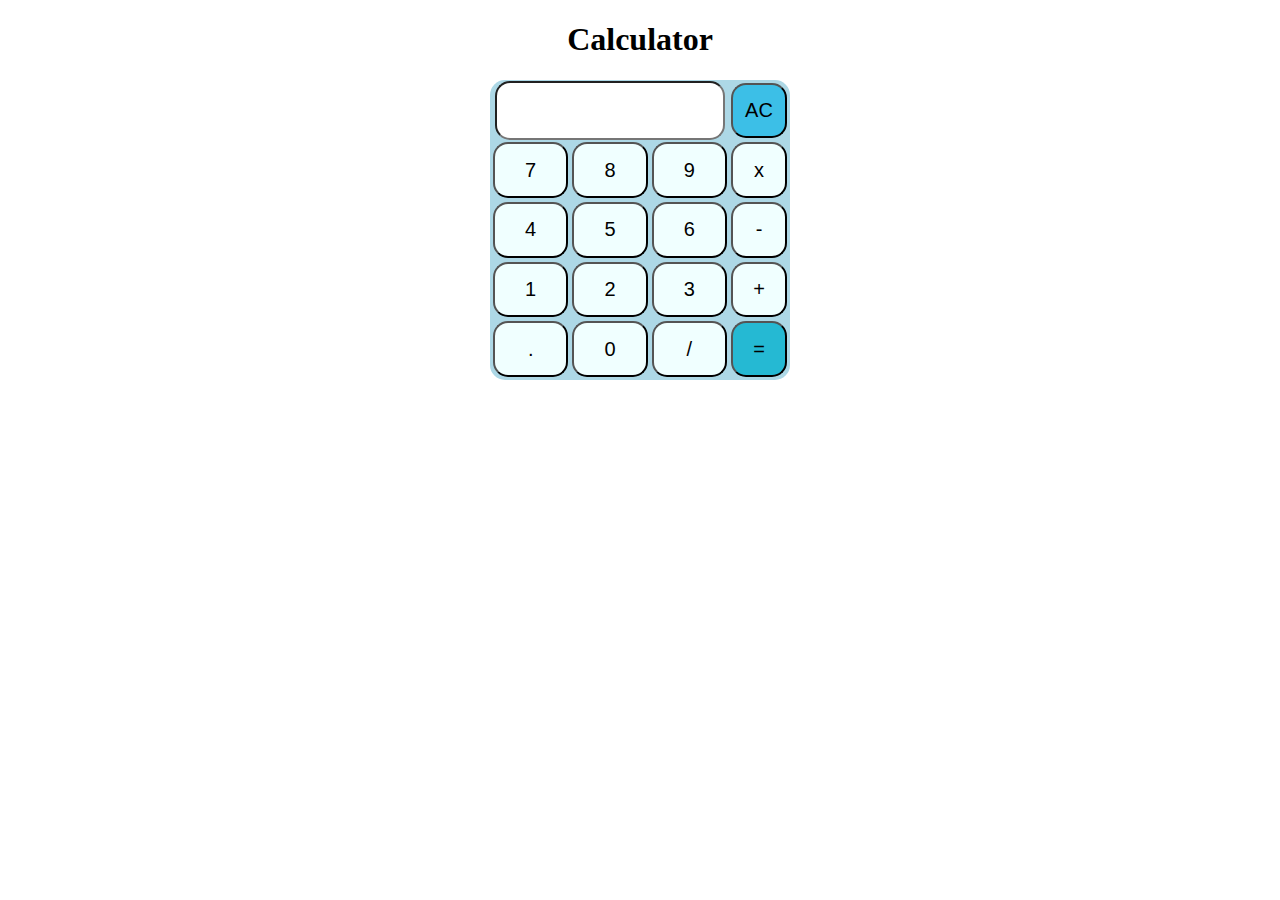
<file: calc.html>
<!DOCTYPE html>
<html>
    <head>
        <style>
            td,button{font-size:20px;text-align: center;}
            table,th,td {
            border-radius: 15px;
            padding: auto;
            background-color: lightblue;
            }
            button{
                width: 100%;
                height: 100%;
                border-radius: 15px;
                background-color: azure;
            }
            
            input{
                width: 95%;
                height: 95%;
                border-radius: 15px;
            }
        </style>
    </head>
    <body>
        <h1 align="center">Calculator</h1>
        <form name="form1">
            <table border="0" align="center" style="height: 300px; width: 300px;">
                <tr> 
                    <td colspan="3"><input id = "calc" type ="text" name = "answer"></td>
                    <td ><button class="AC" type="button" value="clear" onclick = "form1.answer.value ='' " style="background-color: rgb(60, 191, 231);" >AC</button></td>
                </tr>
                <tr>
                    <td><button type="button" value="7" onclick = "form1.answer.value += '7'">7</button></td>
                    <td><button type="button" value="8" onclick = "form1.answer.value += '8' ">8</button></td>
                    <td><button type="button" value="9" onclick = "form1.answer.value += '9' ">9</button></td>
                    <td><button type="button" value="x" onclick = "form1.answer.value += '*' ">x</button></td>
                </tr>
                <tr>
                    <td><button type="button" value="4" onclick = "form1.answer.value += '4' ">4</button></td>
                    <td><button type="button" value="5" onclick = "form1.answer.value += '5' ">5</button></td>
                    <td><button type="button" value="6" onclick = "form1.answer.value += '6' ">6</button></td>
                    <td><button type="button" value="-" onclick = "form1.answer.value += '-' ">-</button></td>
                </tr>
                <tr>
                    <td><button type="button" value="1" onclick = "form1.answer.value += '1' ">1</button></td>
                    <td><button type="button" value="2" onclick = "form1.answer.value += '2' ">2</button></td>
                    <td><button type="button" value="3" onclick = "form1.answer.value += '3' ">3</button></td>
                    <td><button type="button" value="+" onclick = "form1.answer.value += '+' ">+</button></td>
                </tr>
                <tr>
                    <td><button type="button" value="." onclick = "form1.answer.value += '.' ">.</button></td>
                    <td ><button type="button" value="0"onclick = "form1.answer.value += '0' ">0</button></td>
                    <td><button type="button" value="/" onclick = "form1.answer.value += '/'">/</button></td>
                    <td><button type="button" value="=" onclick = "form1.answer.value = eval(form1.answer.value)" style="background-color: rgb(37, 185, 211);">=</button></td>
                </tr>
            </table>
        </form>
    </body>
</html>
</file>
